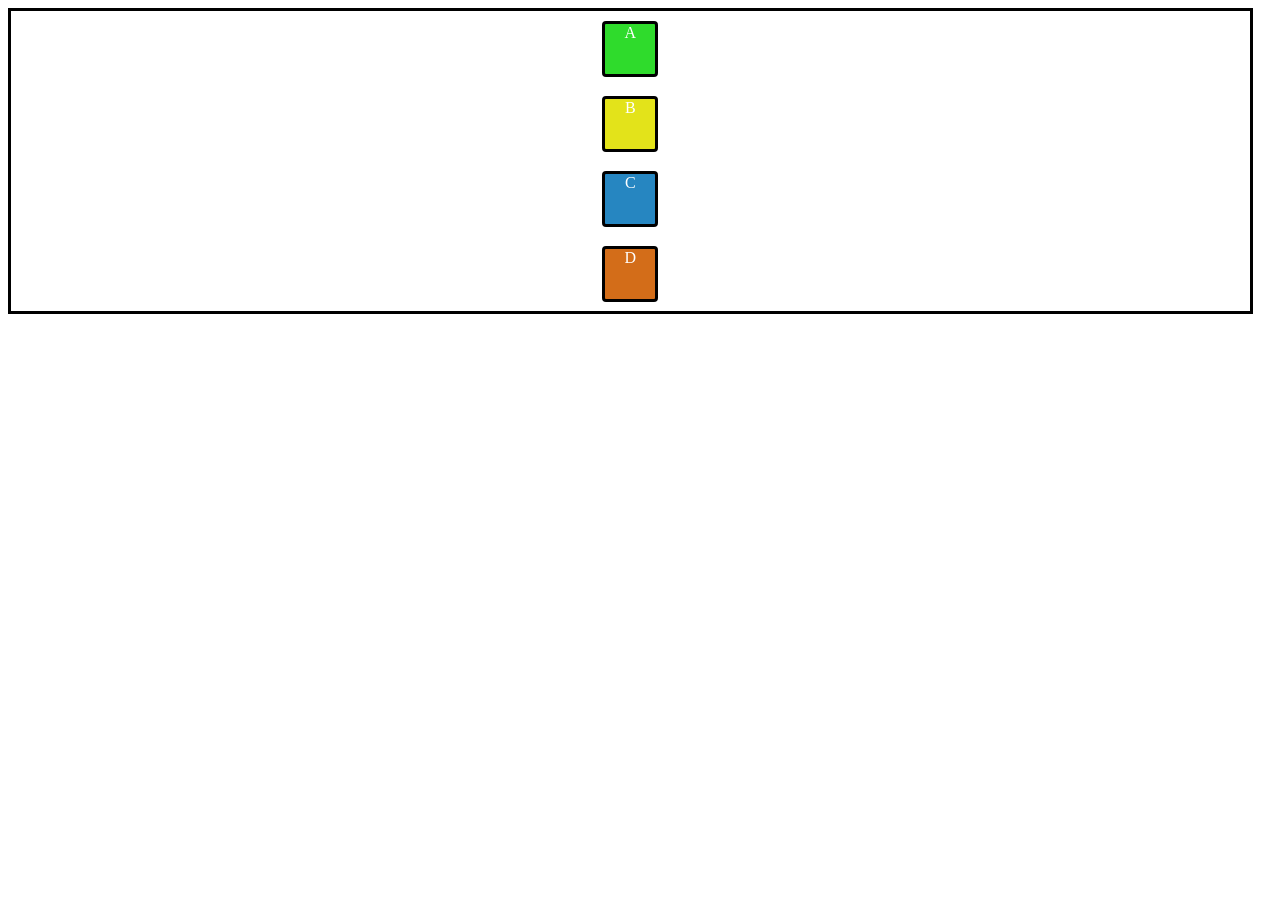
<file: Flexbox-CSS3-Atributos-Propriedades-e-Valores-do-Display-Flex/projeto1/index.html>
<!DOCTYPE html>
<html lang="en">
<head>
    <meta charset="UTF-8">
    <meta name="viewport" content="width=device-width, initial-scale=1.0">
    <title>Flexbox</title>
    <link rel="stylesheet" href="css/style.css">
</head>
<body>
    <div class="pai">
        <div class="filho">A</div>
        <div class="filho amarela">B</div>
        <div class="filho azul">C</div>
        <div class="filho laranja">D</div>
    </div>
</body>
</html>
</file>
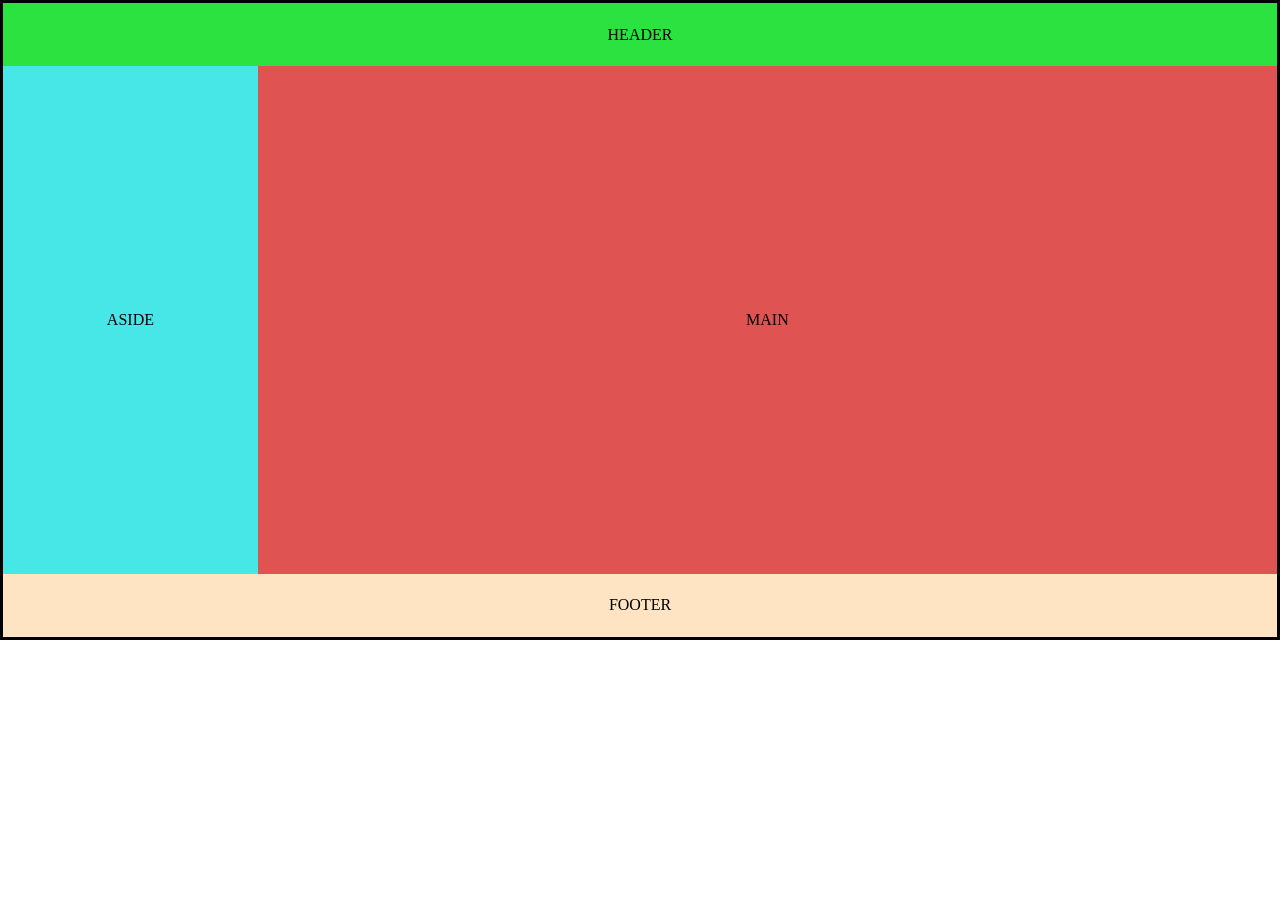
<file: Flexbox-CSS3-Atributos-Propriedades-e-Valores-do-Display-Flex/projeto2/index.html>
<!DOCTYPE html>
<html lang="en">
<head>
    <meta charset="UTF-8">
    <meta name="viewport" content="width=device-width, initial-scale=1.0">
    <title>FlexBox - teste</title>
    <link rel="stylesheet" href="css/style.css">
</head>
<body>
    <div class="container">
        <header>HEADER</header>
        <div class="principal">
            <aside>ASIDE</aside>
            <main>MAIN</main>
        </div>
        <footer>FOOTER</footer>
    </div>
</body>
</html>
</file>
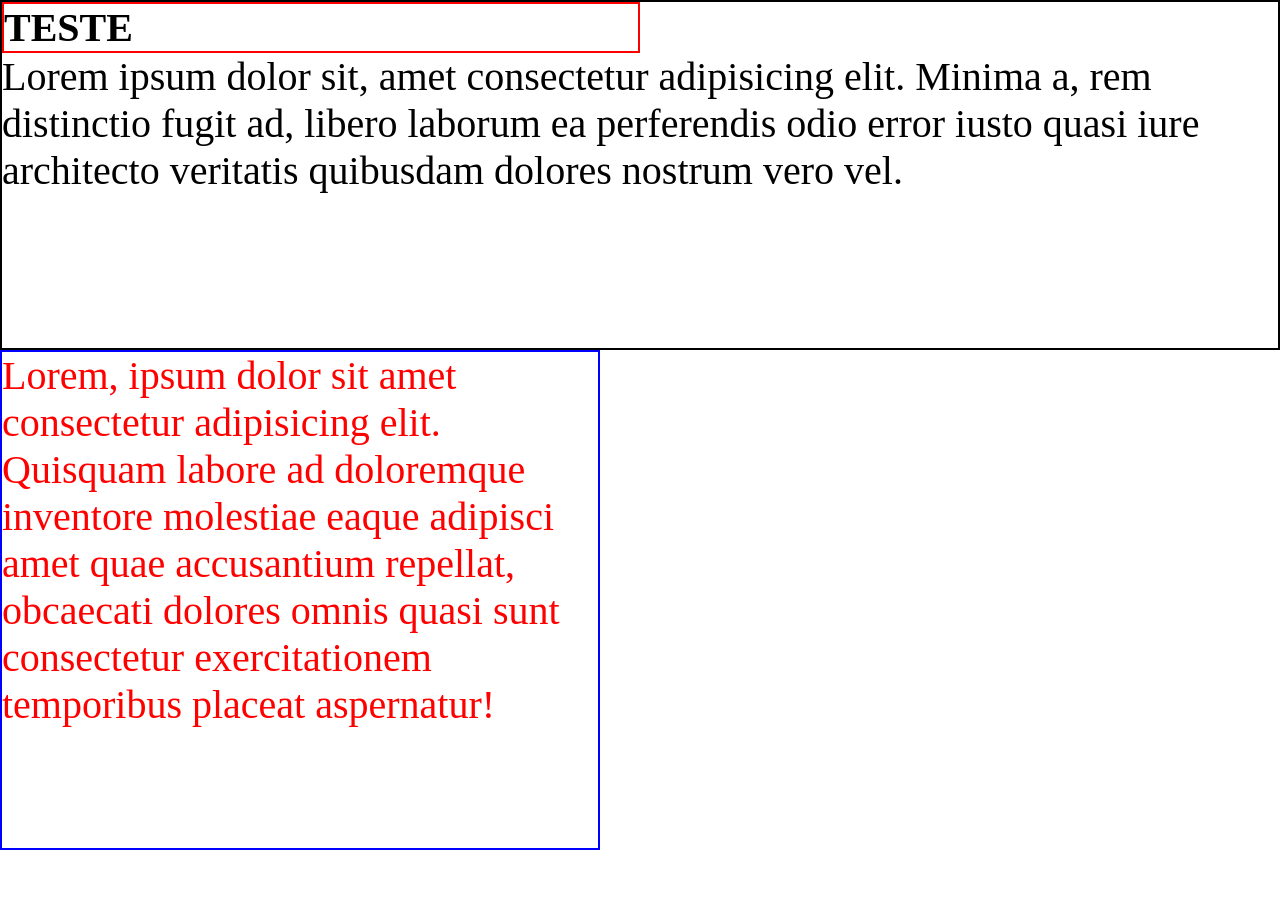
<file: Fluxo-dimensionamento-Overflow-posicionamento/dimensionamento/exemplos/index.html>
<!DOCTYPE html>
<html lang="en">
<head>
    <meta charset="UTF-8">
    <meta name="viewport" content="width=device-width, initial-scale=1.0">
    <title>Document</title>
    <link rel="stylesheet" href="css/style.css">
</head>
<body>
    <div class="container">
        <h1>TESTE</h1>
        <p>Lorem ipsum dolor sit, amet consectetur adipisicing elit. Minima a, rem distinctio fugit ad, libero laborum ea perferendis odio error iusto quasi iure architecto veritatis quibusdam dolores nostrum vero vel.</p>
    </div>
    <div class="unidade">
            <p class="und">Lorem, ipsum dolor sit amet consectetur adipisicing elit. Quisquam labore ad doloremque inventore molestiae eaque adipisci amet quae accusantium repellat, obcaecati dolores omnis quasi sunt consectetur exercitationem temporibus placeat aspernatur!</p>
    </div>
</body>
</html>
</file>
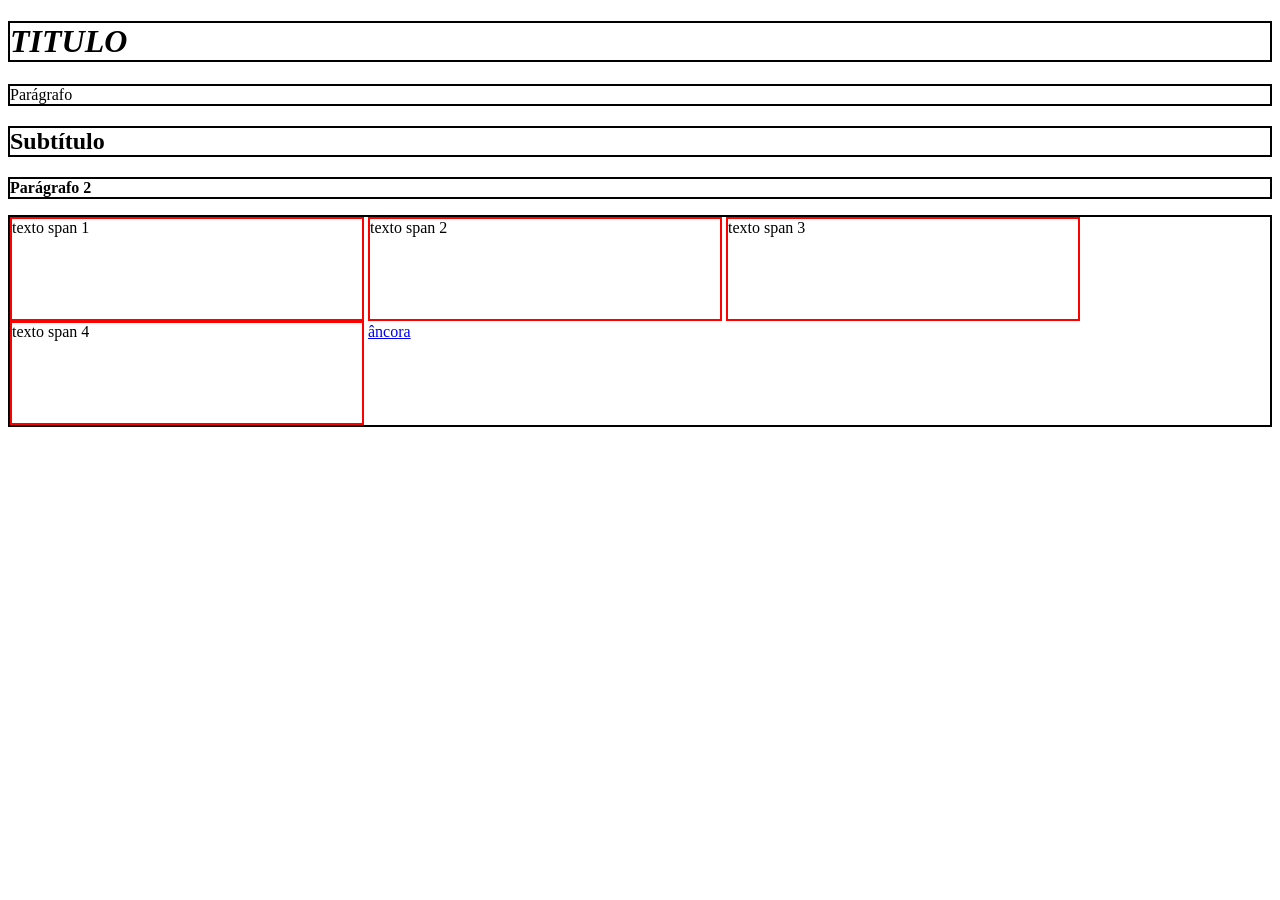
<file: Fluxo-dimensionamento-Overflow-posicionamento/Fluxo/Exemplos/index.html>
<!DOCTYPE html>
<html lang="en">
<head>
    <meta charset="UTF-8">
    <meta name="viewport" content="width=device-width, initial-scale=1.0">
    <title>Fluxo</title>
    <link rel="stylesheet" href="css/style.css">
</head>
<body>
    <h1><em>TITULO</em></h1>
    <p>Parágrafo</p>
    <h2>Subtítulo</h2>
    <p><strong>Parágrafo 2</strong></p>

    <p>
        <span>texto span 1</span>
        <span>texto span 2</span>
        <span>texto span 3</span>
        <span>texto span 4</span>
        <a href="#">âncora</a>
 </p>
</body>
</html>
</file>
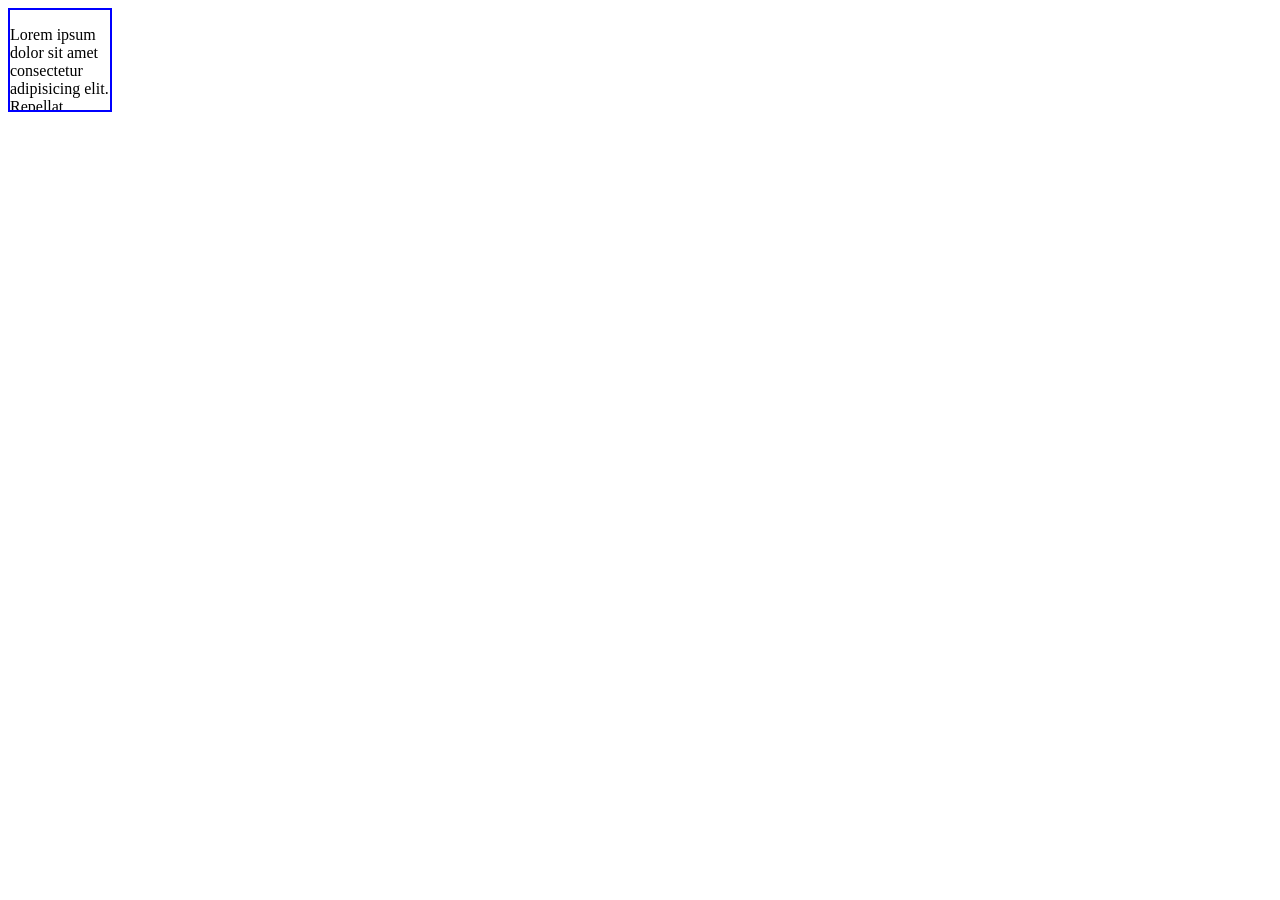
<file: Fluxo-dimensionamento-Overflow-posicionamento/Overflow/exemplos/index.html>
<!DOCTYPE html>
<html lang="en">
<head>
    <meta charset="UTF-8">
    <meta name="viewport" content="width=device-width, initial-scale=1.0">
    <title>Document</title>
    <link rel="stylesheet" href="css/style.css">
</head>
<body>
    <div class="caixa">
        <p>Lorem ipsum dolor sit amet consectetur adipisicing elit. Repellat tempora eos quam ea modi vero nisi quo in exercitationem dolor dolore quibusdam nihil repudiandae facilis voluptas eum, deleniti molestiae similique.</p>
    </div>
</body>
</html>
</file>
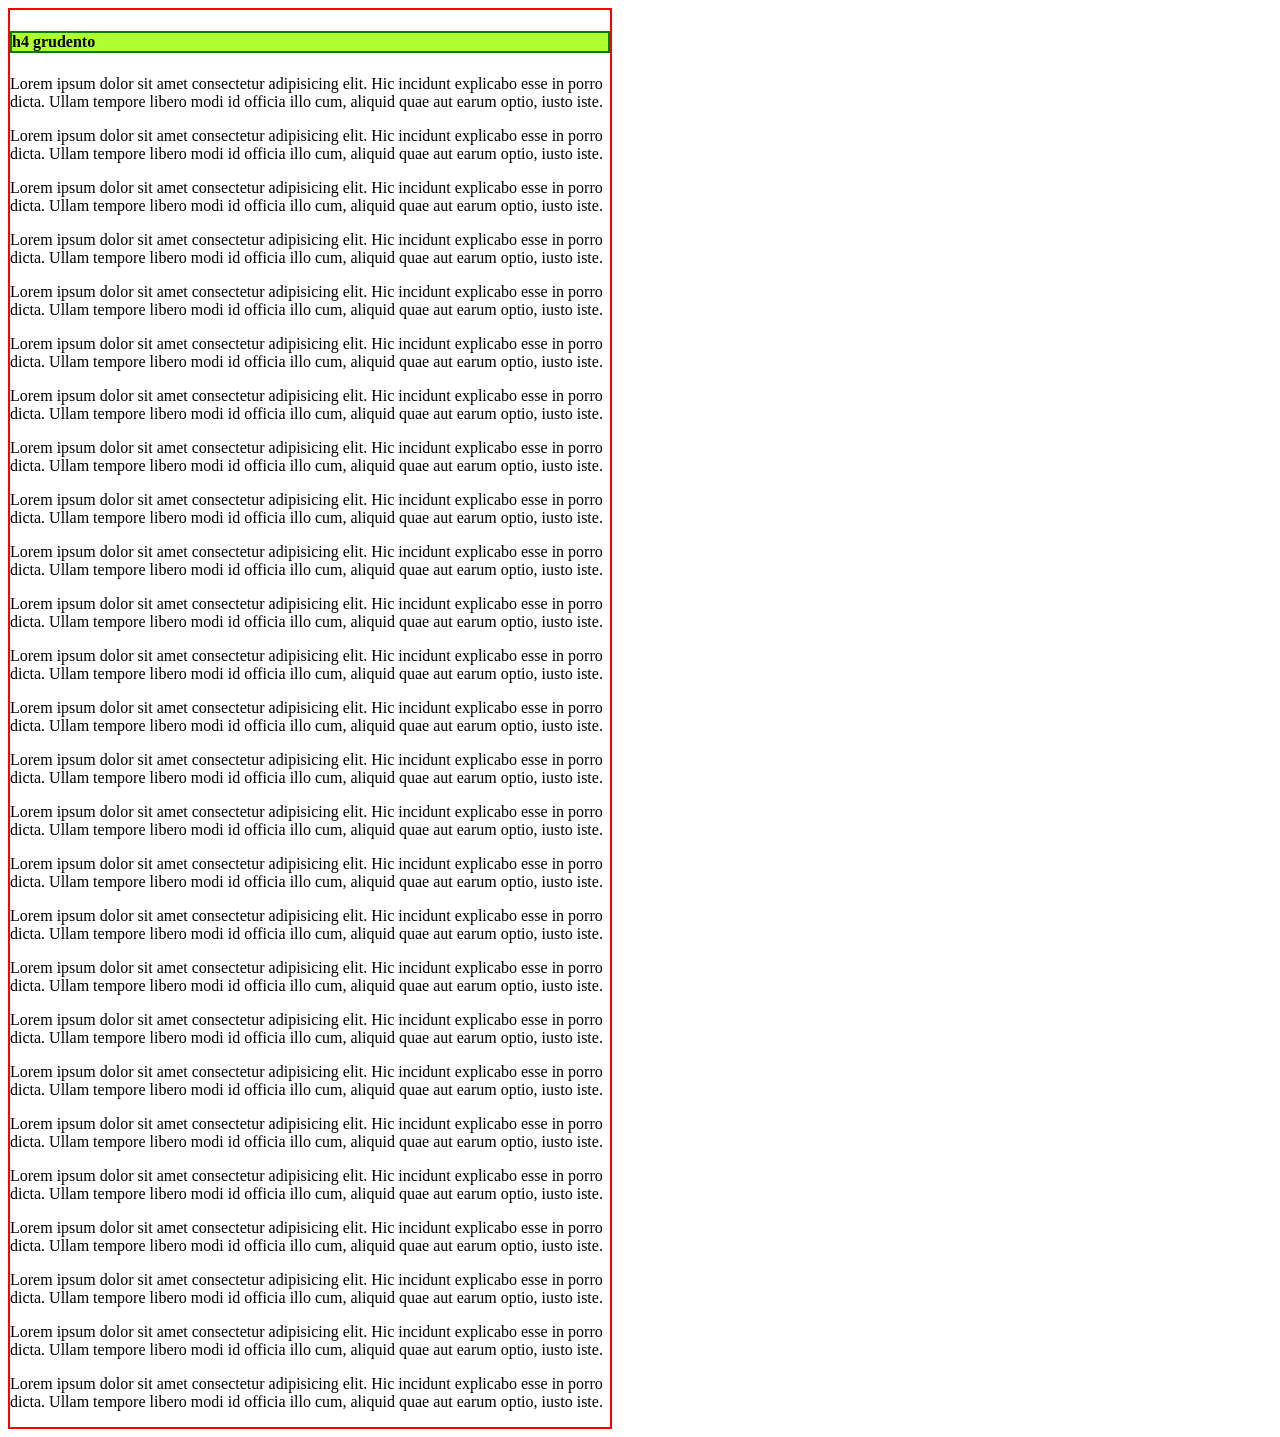
<file: Fluxo-dimensionamento-Overflow-posicionamento/posicionamento/exemplos/index.html>
<!DOCTYPE html>
<html lang="pt-br">
<head>
    <meta charset="UTF-8">
    <meta name="viewport" content="width=device-width, initial-scale=1.0">
    <title>Document</title>
    <link rel="stylesheet" href="css/style.css">
</head>
<body>
    <div class="caixa">

        <div class="whats">
            <h4>h4 grudento</h4>
        </div>
        
        <p>Lorem ipsum dolor sit amet consectetur adipisicing elit. Hic incidunt explicabo esse in porro dicta. Ullam tempore libero modi id officia illo cum, aliquid quae aut earum optio, iusto iste.</p>

        <p>Lorem ipsum dolor sit amet consectetur adipisicing elit. Hic incidunt explicabo esse in porro dicta. Ullam tempore libero modi id officia illo cum, aliquid quae aut earum optio, iusto iste.</p>

        <p>Lorem ipsum dolor sit amet consectetur adipisicing elit. Hic incidunt explicabo esse in porro dicta. Ullam tempore libero modi id officia illo cum, aliquid quae aut earum optio, iusto iste.</p>

        <p>Lorem ipsum dolor sit amet consectetur adipisicing elit. Hic incidunt explicabo esse in porro dicta. Ullam tempore libero modi id officia illo cum, aliquid quae aut earum optio, iusto iste.</p>

        <p>Lorem ipsum dolor sit amet consectetur adipisicing elit. Hic incidunt explicabo esse in porro dicta. Ullam tempore libero modi id officia illo cum, aliquid quae aut earum optio, iusto iste.</p>

        <p>Lorem ipsum dolor sit amet consectetur adipisicing elit. Hic incidunt explicabo esse in porro dicta. Ullam tempore libero modi id officia illo cum, aliquid quae aut earum optio, iusto iste.</p>

        <p>Lorem ipsum dolor sit amet consectetur adipisicing elit. Hic incidunt explicabo esse in porro dicta. Ullam tempore libero modi id officia illo cum, aliquid quae aut earum optio, iusto iste.</p>

        <p>Lorem ipsum dolor sit amet consectetur adipisicing elit. Hic incidunt explicabo esse in porro dicta. Ullam tempore libero modi id officia illo cum, aliquid quae aut earum optio, iusto iste.</p>

        <p>Lorem ipsum dolor sit amet consectetur adipisicing elit. Hic incidunt explicabo esse in porro dicta. Ullam tempore libero modi id officia illo cum, aliquid quae aut earum optio, iusto iste.</p>

        <p>Lorem ipsum dolor sit amet consectetur adipisicing elit. Hic incidunt explicabo esse in porro dicta. Ullam tempore libero modi id officia illo cum, aliquid quae aut earum optio, iusto iste.</p>

        <p>Lorem ipsum dolor sit amet consectetur adipisicing elit. Hic incidunt explicabo esse in porro dicta. Ullam tempore libero modi id officia illo cum, aliquid quae aut earum optio, iusto iste.</p>

        <p>Lorem ipsum dolor sit amet consectetur adipisicing elit. Hic incidunt explicabo esse in porro dicta. Ullam tempore libero modi id officia illo cum, aliquid quae aut earum optio, iusto iste.</p>

        <p>Lorem ipsum dolor sit amet consectetur adipisicing elit. Hic incidunt explicabo esse in porro dicta. Ullam tempore libero modi id officia illo cum, aliquid quae aut earum optio, iusto iste.</p>

        <p>Lorem ipsum dolor sit amet consectetur adipisicing elit. Hic incidunt explicabo esse in porro dicta. Ullam tempore libero modi id officia illo cum, aliquid quae aut earum optio, iusto iste.</p>

        <p>Lorem ipsum dolor sit amet consectetur adipisicing elit. Hic incidunt explicabo esse in porro dicta. Ullam tempore libero modi id officia illo cum, aliquid quae aut earum optio, iusto iste.</p>

        <p>Lorem ipsum dolor sit amet consectetur adipisicing elit. Hic incidunt explicabo esse in porro dicta. Ullam tempore libero modi id officia illo cum, aliquid quae aut earum optio, iusto iste.</p>
        <p>Lorem ipsum dolor sit amet consectetur adipisicing elit. Hic incidunt explicabo esse in porro dicta. Ullam tempore libero modi id officia illo cum, aliquid quae aut earum optio, iusto iste.</p>


        <p>Lorem ipsum dolor sit amet consectetur adipisicing elit. Hic incidunt explicabo esse in porro dicta. Ullam tempore libero modi id officia illo cum, aliquid quae aut earum optio, iusto iste.</p>
        <p>Lorem ipsum dolor sit amet consectetur adipisicing elit. Hic incidunt explicabo esse in porro dicta. Ullam tempore libero modi id officia illo cum, aliquid quae aut earum optio, iusto iste.</p>
        <p>Lorem ipsum dolor sit amet consectetur adipisicing elit. Hic incidunt explicabo esse in porro dicta. Ullam tempore libero modi id officia illo cum, aliquid quae aut earum optio, iusto iste.</p>

        <p>Lorem ipsum dolor sit amet consectetur adipisicing elit. Hic incidunt explicabo esse in porro dicta. Ullam tempore libero modi id officia illo cum, aliquid quae aut earum optio, iusto iste.</p>

        <p>Lorem ipsum dolor sit amet consectetur adipisicing elit. Hic incidunt explicabo esse in porro dicta. Ullam tempore libero modi id officia illo cum, aliquid quae aut earum optio, iusto iste.</p>

        <p>Lorem ipsum dolor sit amet consectetur adipisicing elit. Hic incidunt explicabo esse in porro dicta. Ullam tempore libero modi id officia illo cum, aliquid quae aut earum optio, iusto iste.</p>

        <p>Lorem ipsum dolor sit amet consectetur adipisicing elit. Hic incidunt explicabo esse in porro dicta. Ullam tempore libero modi id officia illo cum, aliquid quae aut earum optio, iusto iste.</p>

        <p>Lorem ipsum dolor sit amet consectetur adipisicing elit. Hic incidunt explicabo esse in porro dicta. Ullam tempore libero modi id officia illo cum, aliquid quae aut earum optio, iusto iste.</p>

        <p>Lorem ipsum dolor sit amet consectetur adipisicing elit. Hic incidunt explicabo esse in porro dicta. Ullam tempore libero modi id officia illo cum, aliquid quae aut earum optio, iusto iste.</p>

        





    </div>
    
</body>
</html>
</file>
<file: Flexbox-CSS3-Atributos-Propriedades-e-Valores-do-Display-Flex/projeto1/css/style.css>
.pai{
    border: 3px solid black;
    width: 98%;
    height: 300px;
    display: flex;
    justify-content: space-around;
    align-items: center;
    flex-direction: column;
    text-align: center;
    border-radius: px;
}

.filho{
    background-color: rgb(47, 219, 44);
    width: 50px;
    height: 50px;
    color: white;
    border: 3px solid black;
    border-radius: 4px;
}

.amarela{
    background-color: rgb(227, 227, 26);
}

.azul{
    background-color: rgb(38, 134, 193);
}

.laranja{
    background-color: rgb(211, 109, 25);
}
</file>
<file: Flexbox-CSS3-Atributos-Propriedades-e-Valores-do-Display-Flex/projeto2/css/style.css>
*{
    margin: 0;
    padding: 0;
    box-sizing: border-box;
}

.container{
    display: flex;
    border: 3px solid black;
    height:640px;
    flex-direction: column;
    justify-content: space-between;
}

header{
    display: flex;
    background-color: rgb(43, 226, 64);
    height: 10%;
    justify-content: center;
    align-items: center;
}

.principal{
    display: flex;
    height: 80%;
}

aside{
    display:flex;
    background-color: rgb(72, 231, 231);
    width: 20%;
    justify-content: center;
    align-items: center;
}

main{
    display: flex;
    background-color: rgb(223, 83, 83);
    width: 80%;
    justify-content: center;
    align-items: center;
}

footer{
    display: flex;
    background-color: bisque;
    height: 10%;
    justify-content: center;
    align-items: center;
}
</file>
<file: Fluxo-dimensionamento-Overflow-posicionamento/dimensionamento/exemplos/css/style.css>
*{
    margin: 0;
    padding: 0;
    box-sizing: border-box;
    font-size: 40px;
}

.container{
    border: 2px solid;
    width: 100%;
    height: 350px;
    font-size: 20px;
}

.unidade{
    border:2px solid blue;
    width: 600px;
    height: 500px;
    font-size: 20px;
}

p{
    font-size: 1rem;
}



.und{
    font-size: 2em;
    color: red;
}
h1{
    border:2px solid red;
    width:50%;
}
</file>
<file: Fluxo-dimensionamento-Overflow-posicionamento/Fluxo/Exemplos/css/style.css>
h1{
    border: 2px solid;
}

h2{
    border: 2px solid;
}

p{
    border:2px solid;
}

span{
    display: inline-block;
    border: 2px solid red;
    height: 100px;
    width: 350px;
}
</file>
<file: Fluxo-dimensionamento-Overflow-posicionamento/Overflow/exemplos/css/style.css>
.caixa{
    border: 2px solid blue;
    width: 100px;
    height: 100px;
    overflow: auto;
}
</file>
<file: Fluxo-dimensionamento-Overflow-posicionamento/posicionamento/exemplos/css/style.css>
.caixa{
    width: 600px;
    height: 100%;
    border: 2px solid red;
    
}

.whats{
    position: sticky;
    top: 0;

}

h4{ j
    display: inline-block;
    border: 2px solid green;
    background-color: greenyellow;
}
</file>
